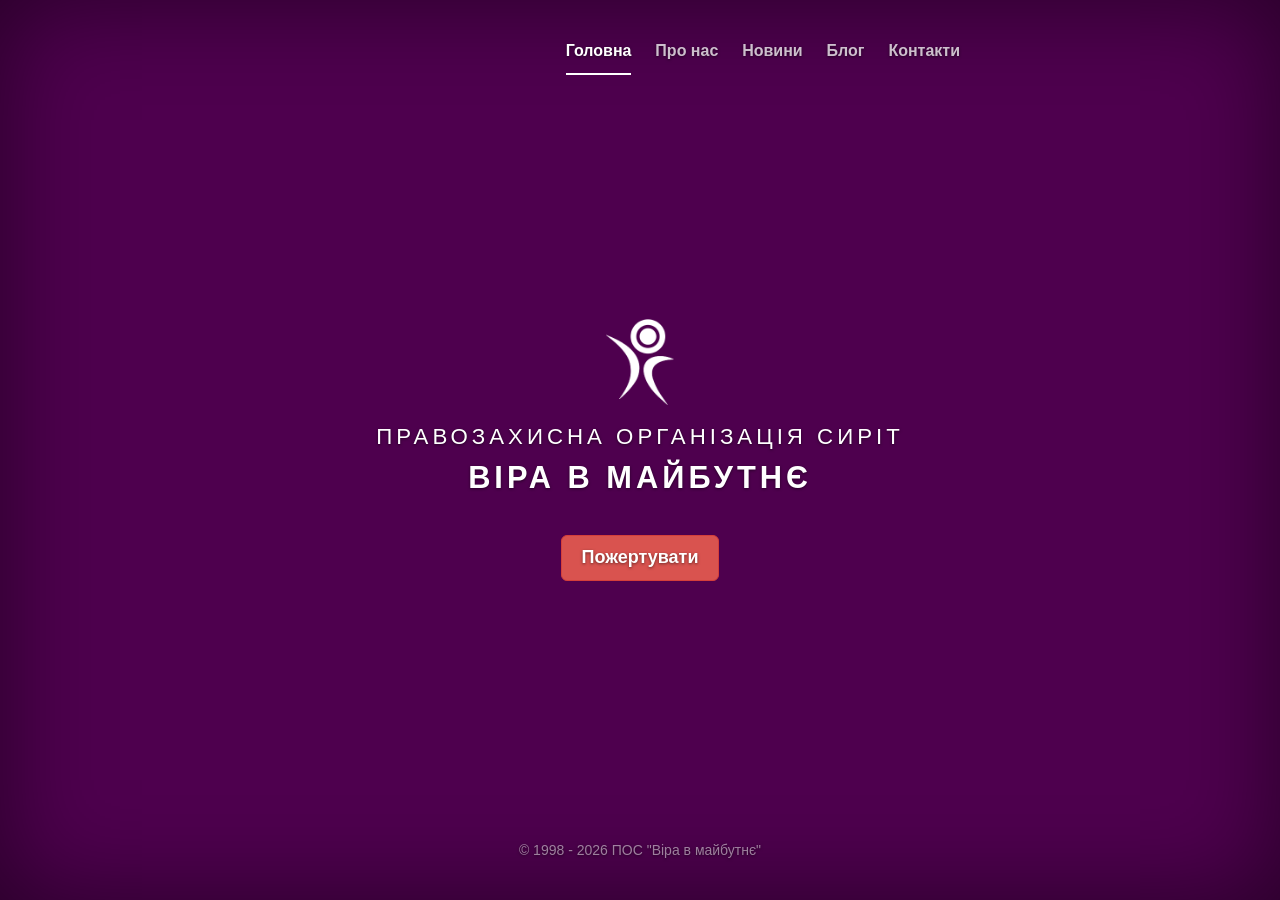
<file: index.html>
<!DOCTYPE html>
<html lang="ua">
	<head>
		<meta charset="utf-8">
		<meta http-equiv="X-UA-Compatible" content="IE=edge">
		<meta name="viewport" content="width=device-width, initial-scale=1">
		<meta name="description" content="Веб-сайт Офіційного інтернет-представництва ПОС Віра в майбутнє.">
		<meta name="keywords" content="офіційний сайт організації, віра в майбутнє, україна, правозахисна організація сиріт, звіти, сироти, відео, новини,, сирота фото, документи, івано-франківськ, сирітство">
		<link rel="icon" href="favicon.ico">
		<title>Офіційне інтернет-представництво правозахисної організації сиріт "Віра в майбутнє"</title>
		<link href="css/bootstrap.min.css" rel="stylesheet">
		<link href="css/cover.css" rel="stylesheet">
		<link href="css/orphan.css" rel="stylesheet">
		<link href="css/animate.min.css" rel="stylesheet">
		<!-- Just for debugging purposes. Don't actually copy these 2 lines! -->
		<!--[if lt IE 9]><script src="js/assets/ie8-responsive-file-warning.js"></script><![endif]-->
		<script src="js/assets/ie-emulation-modes-warning.js"></script>
		<!-- IE10 viewport hack for Surface/desktop Windows 8 bug -->
		<script src="js/assets/ie10-viewport-bug-workaround.js"></script>
		<!-- HTML5 shim and Respond.js IE8 support of HTML5 elements and media queries -->
		<!--[if lt IE 9]>
			<script src="https://oss.maxcdn.com/html5shiv/3.7.2/html5shiv.min.js"></script>
			<script src="https://oss.maxcdn.com/respond/1.4.2/respond.min.js"></script>
		<![endif]-->
	</head>
	<body>
		<div class="site-wrapper">
			<div class="site-wrapper-inner">
				<div class="cover-container">
					<div class="masthead clearfix">
						<div class="inner">
							<h3 class="masthead-brand">&nbsp;</h3>
							<ul class="nav masthead-nav">
								<li class="active"><a href="http://www.orphan.org.ua/">Головна</a></li>
                                <li><a href="http://www.orphan.org.ua/about.html">Про нас</a></li>
								<li><a href="http://news.orphan.org.ua/">Новини</a></li>
								<li><a href="http://blog.orphan.org.ua/">Блог</a></li>
								<li><a href="http://contacts.orphan.org.ua/">Контакти</a></li>
							</ul>
						</div>
					</div>
					<div class="inner cover">
						<div class="org">
							<span id="anim-img"><img src="images/logotype.png" alt="logotype" class="animated rollIn"></span>
							<span id="anim-h2"><h2 class="animated bounceInLeft">Правозахисна організація сиріт</h2></span>
							<span id="anim-h1"><h1 class="animated bounceInRight">Віра в майбутнє</h1></span>
                            <div class="donate" style="margin-top:40px;">
                                <a href="http://www.orphan.org.ua/donate.html" class="btn btn-danger btn-lg" role="button">Пожертувати</a>
                            </div>
						</div>
					</div>
					<div class="mastfoot">
						<div class="inner">
							<p>&copy; 1998 - 2026 ПОС "Віра в майбутнє"</p>
						</div>
					</div>
				</div>
			</div>
		</div>
		<script src="js/vendor/jquery-1.11.1.min.js"></script>
		<script src="js/bootstrap.min.js"></script>
		<script src="js/assets/docs.min.js"></script>
	</body>
</html>
</file>
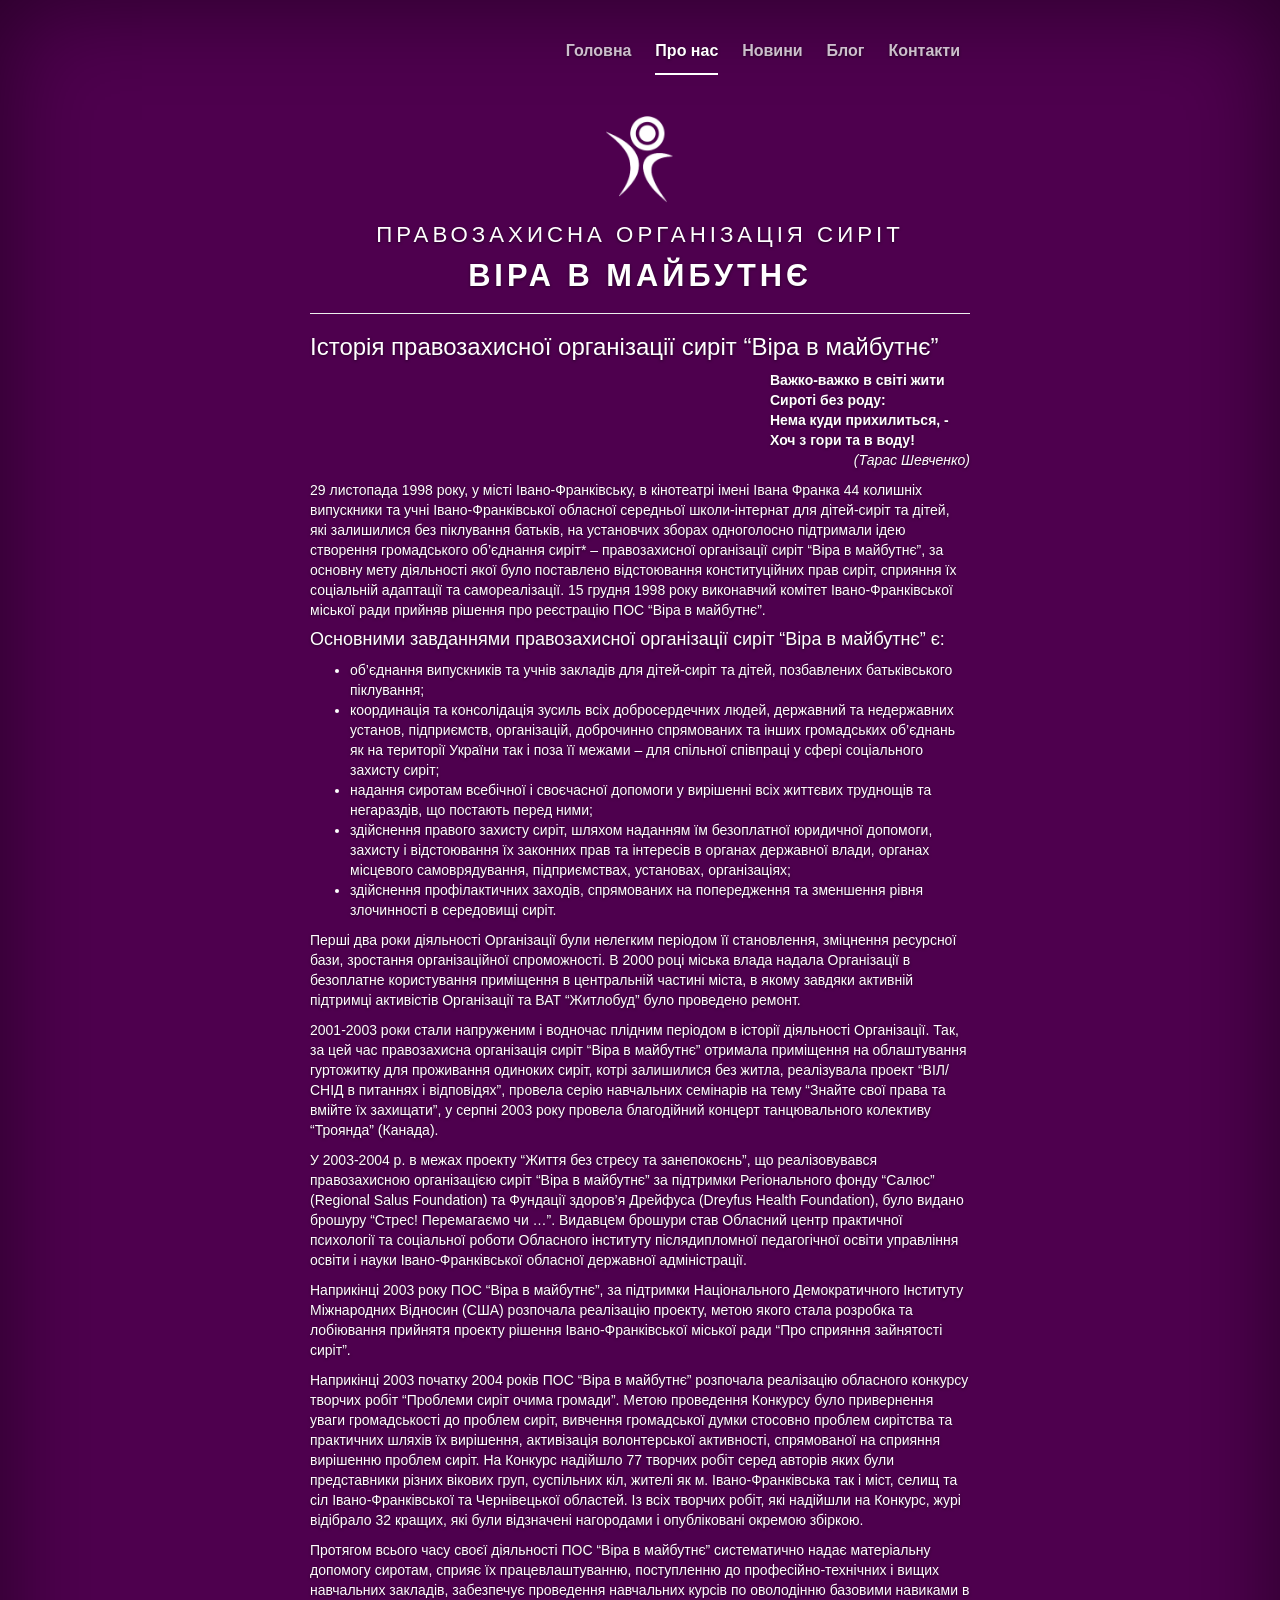
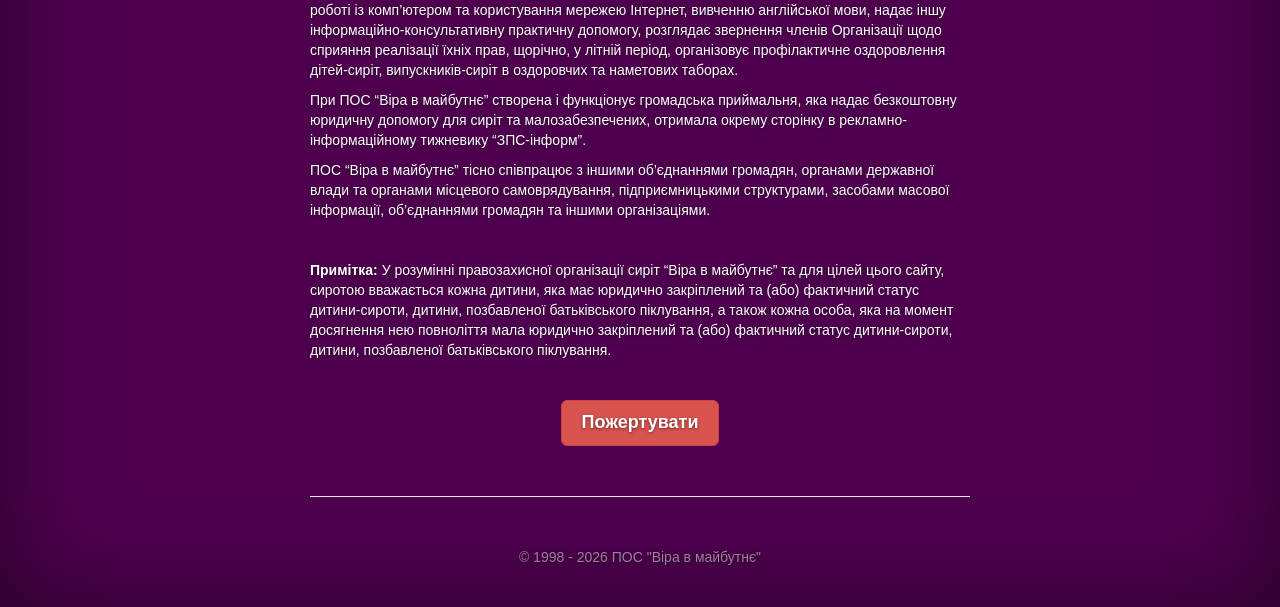
<file: about.html>
<!DOCTYPE html>
<html lang="ua">
	<head>
		<meta charset="utf-8">
		<meta http-equiv="X-UA-Compatible" content="IE=edge">
		<meta name="viewport" content="width=device-width, initial-scale=1">
		<meta name="description" content="Веб-сайт Офіційного інтернет-представництва ПОС Віра в майбутнє.">
		<meta name="keywords" content="офіційний сайт організації, віра в майбутнє, україна, правозахисна організація сиріт, звіти, сироти, відео, новини,, сирота фото, документи, івано-франківськ, сирітство">
		<link rel="icon" href="favicon.ico">
		<title>Про правозахисну організацію сиріт "Віра в майбутнє"</title>
		<link href="css/bootstrap.min.css" rel="stylesheet">
        <link href="css/subpage.css" rel="stylesheet">
		<link href="css/orphan.css" rel="stylesheet">
		<link href="css/animate.min.css" rel="stylesheet">
		<!-- Just for debugging purposes. Don't actually copy these 2 lines! -->
		<!--[if lt IE 9]><script src="js/assets/ie8-responsive-file-warning.js"></script><![endif]-->
		<script src="js/assets/ie-emulation-modes-warning.js"></script>
		<!-- IE10 viewport hack for Surface/desktop Windows 8 bug -->
		<script src="js/assets/ie10-viewport-bug-workaround.js"></script>
		<!-- HTML5 shim and Respond.js IE8 support of HTML5 elements and media queries -->
		<!--[if lt IE 9]>
			<script src="https://oss.maxcdn.com/html5shiv/3.7.2/html5shiv.min.js"></script>
			<script src="https://oss.maxcdn.com/respond/1.4.2/respond.min.js"></script>
		<![endif]-->
	</head>
	<body>
		<div class="site-wrapper">
			<div class="site-wrapper-inner">
				<div class="cover-container">
					<div class="masthead clearfix">
						<div class="inner">
							<h3 class="masthead-brand">&nbsp;</h3>
							<ul class="nav masthead-nav">
								<li><a href="http://www.orphan.org.ua/">Головна</a></li>
                                <li class="active"><a href="http://www.orphan.org.ua/about.html">Про нас</a></li>
								<li><a href="http://news.orphan.org.ua/">Новини</a></li>
								<li><a href="http://blog.orphan.org.ua/">Блог</a></li>
								<li><a href="http://contacts.orphan.org.ua/">Контакти</a></li>
							</ul>
						</div>
					</div>
					<div class="inner cover">
						<div class="org">
							<span id="anim-img"><img src="images/logotype.png" alt="logotype" class="animated rollIn"></span>
							<span id="anim-h2"><h2 class="animated bounceInLeft">Правозахисна організація сиріт</h2></span>
							<span id="anim-h1"><h1 class="animated bounceInRight">Віра в майбутнє</h1></span>
						</div>
                        <div class="content">
                            <hr/>
                            <h3>Історія правозахисної організації сиріт “Віра в майбутнє”</h3>
                            <p class="lyrics"><span class="textlyrics"><strong>Важко-важко в світі жити<br/>Сироті без роду:<br/>Нема куди прихилиться, -<br/>Хоч з гори та в воду!</strong><br/><i>(Тарас Шевченко)</i></span></p>
                            <p>29 листопада 1998 року, у місті Івано-Франківську, в кінотеатрі імені Івана Франка 44 колишніх випускники та учні Івано-Франківської обласної середньої школи-інтернат для дітей-сиріт та дітей, які залишилися без піклування батьків, на установчих зборах одноголосно підтримали ідею створення громадського об’єднання сиріт* – правозахисної організації сиріт “Віра в майбутнє”, за основну мету діяльності якої було поставлено відстоювання конституційних прав сиріт, сприяння їх соціальній адаптації та самореалізації. 15 грудня 1998 року виконавчий комітет Івано-Франківської міської ради прийняв рішення про реєстрацію ПОС “Віра в майбутнє”.</p>
                            <h4>Основними завданнями правозахисної організації сиріт “Віра в майбутнє” є:</h4>
                            <ul>
                                <li>об’єднання випускників та учнів закладів для дітей-сиріт та дітей, позбавлених батьківського піклування;</li>
                                <li>координація та консолідація зусиль всіх добросердечних людей, державний та недержавних установ, підприємств, організацій, доброчинно спрямованих та інших громадських об’єднань як на території України так і поза її межами – для спільної співпраці у сфері соціального захисту сиріт;</li>
                                <li>надання сиротам всебічної і своєчасної допомоги у вирішенні всіх життєвих труднощів та негараздів, що постають перед ними;</li>
                                <li>здійснення правого захисту сиріт, шляхом наданням їм безоплатної юридичної допомоги, захисту і відстоювання їх законних прав та інтересів в органах державної влади, органах місцевого самоврядування, підприємствах, установах, організаціях;</li>
                                <li>здійснення профілактичних заходів, спрямованих на попередження та зменшення рівня злочинності в середовищі сиріт.</li>
                            </ul>
                            <p>Перші два роки діяльності Організації були нелегким періодом її становлення, зміцнення ресурсної бази, зростання організаційної спроможності. В 2000 році міська влада надала Організації в безоплатне користування приміщення в центральній частині міста, в якому завдяки активній підтримці активістів Організації та ВАТ “Житлобуд” було проведено ремонт.</p>
                            <p>2001-2003 роки стали напруженим і водночас плідним періодом в історії діяльності Організації. Так, за цей час правозахисна організація сиріт “Віра в майбутнє” отримала приміщення на облаштування гуртожитку для проживання одиноких сиріт, котрі залишилися без житла, реалізувала проект “ВІЛ/СНІД в питаннях і відповідях”, провела серію навчальних семінарів на тему “Знайте свої права та вмійте їх захищати”, у серпні 2003 року провела благодійний концерт танцювального колективу “Троянда” (Канада).</p>
                            <p>У 2003-2004 р. в межах проекту “Життя без стресу та занепокоєнь”, що реалізовувався правозахисною організацією сиріт “Віра в майбутнє” за підтримки Регіонального фонду “Салюс” (Regional Salus Foundation) та Фундації здоров’я Дрейфуса (Dreyfus Health Foundation), було видано брошуру “Стрес! Перемагаємо чи …”. Видавцем брошури став Обласний центр практичної психології та соціальної роботи Обласного інституту післядипломної педагогічної освіти управління освіти і науки Івано-Франківської обласної державної адміністрації.</p>
                            <p>Наприкінці 2003 року ПОС “Віра в майбутнє”, за підтримки Національного Демократичного Інституту Міжнародних Відносин (США) розпочала реалізацію проекту, метою якого стала розробка та лобіювання прийнятя проекту рішення Івано-Франківської міської ради “Про сприяння зайнятості сиріт”.</p>
                            <p>Наприкінці 2003 початку 2004 років ПОС “Віра в майбутнє” розпочала реалізацію обласного конкурсу творчих робіт “Проблеми сиріт очима громади”. Метою проведення Конкурсу було привернення уваги громадськості до проблем сиріт, вивчення громадської думки стосовно проблем сирітства та практичних шляхів їх вирішення, активізація волонтерської активності, спрямованої на сприяння вирішенню проблем сиріт. На Конкурс надійшло 77 творчих робіт серед авторів яких були представники різних вікових груп, суспільних кіл, жителі як м. Івано-Франківська так і міст, селищ та сіл Івано-Франківської та Чернівецької областей. Із всіх творчих робіт, які надійшли на Конкурс, журі відібрало 32 кращих, які були відзначені нагородами і опубліковані окремою збіркою.</p>
                            <p>Протягом всього часу своєї діяльності ПОС “Віра в майбутнє” систематично надає матеріальну допомогу сиротам, сприяє їх працевлаштуванню, поступленню до професійно-технічних і вищих навчальних закладів, забезпечує проведення навчальних курсів по оволодінню базовими навиками в роботі із комп’ютером та користування мережею Інтернет, вивченню англійської мови, надає іншу інформаційно-консультативну практичну допомогу, розглядає звернення членів Організації щодо сприяння реалізації їхніх прав, щорічно, у літній період, організовує профілактичне оздоровлення дітей-сиріт, випускників-сиріт в оздоровчих та наметових таборах.</p>
                            <p>При ПОС “Віра в майбутнє” створена і функціонує громадська приймальня, яка надає безкоштовну юридичну допомогу для сиріт та малозабезпечених, отримала окрему сторінку в рекламно-інформаційному тижневику “ЗПС-інформ”.</p>
                            <p>ПОС “Віра в майбутнє” тісно співпрацює з іншими об’єднаннями громадян, органами державної влади та органами місцевого самоврядування, підприємницькими структурами, засобами масової інформації, об’єднаннями громадян та іншими організаціями.</p>
                            <p>&nbsp;</p>
                            <p><strong>Примітка:</strong> У розумінні правозахисної організації сиріт “Віра в майбутнє” та для цілей цього сайту, сиротою вважається кожна дитини, яка має юридично закріплений та (або) фактичний статус дитини-сироти, дитини, позбавленої батьківського піклування, а також кожна особа, яка на момент досягнення нею повноліття мала юридично закріплений та (або) фактичний статус дитини-сироти, дитини, позбавленої батьківського піклування.</p>
                            <p>&nbsp;</p>
                            <p class="text-center">
                                <a href="http://www.orphan.org.ua/donate.html" class="btn btn-danger btn-lg" role="button" target="_blank">Пожертувати</a>
                            </p>
                            <p>&nbsp;</p>
                            <hr/>
                        </div>
					</div>
					<div class="mastfoot">
						<div class="inner">
							<p>&copy; 1998 - 2026 ПОС "Віра в майбутнє"</p>
						</div>
					</div>
				</div>
			</div>
		</div>
		<script src="js/vendor/jquery-1.11.1.min.js"></script>
		<script src="js/bootstrap.min.js"></script>
		<script src="js/assets/docs.min.js"></script>
	</body>
</html>
</file>
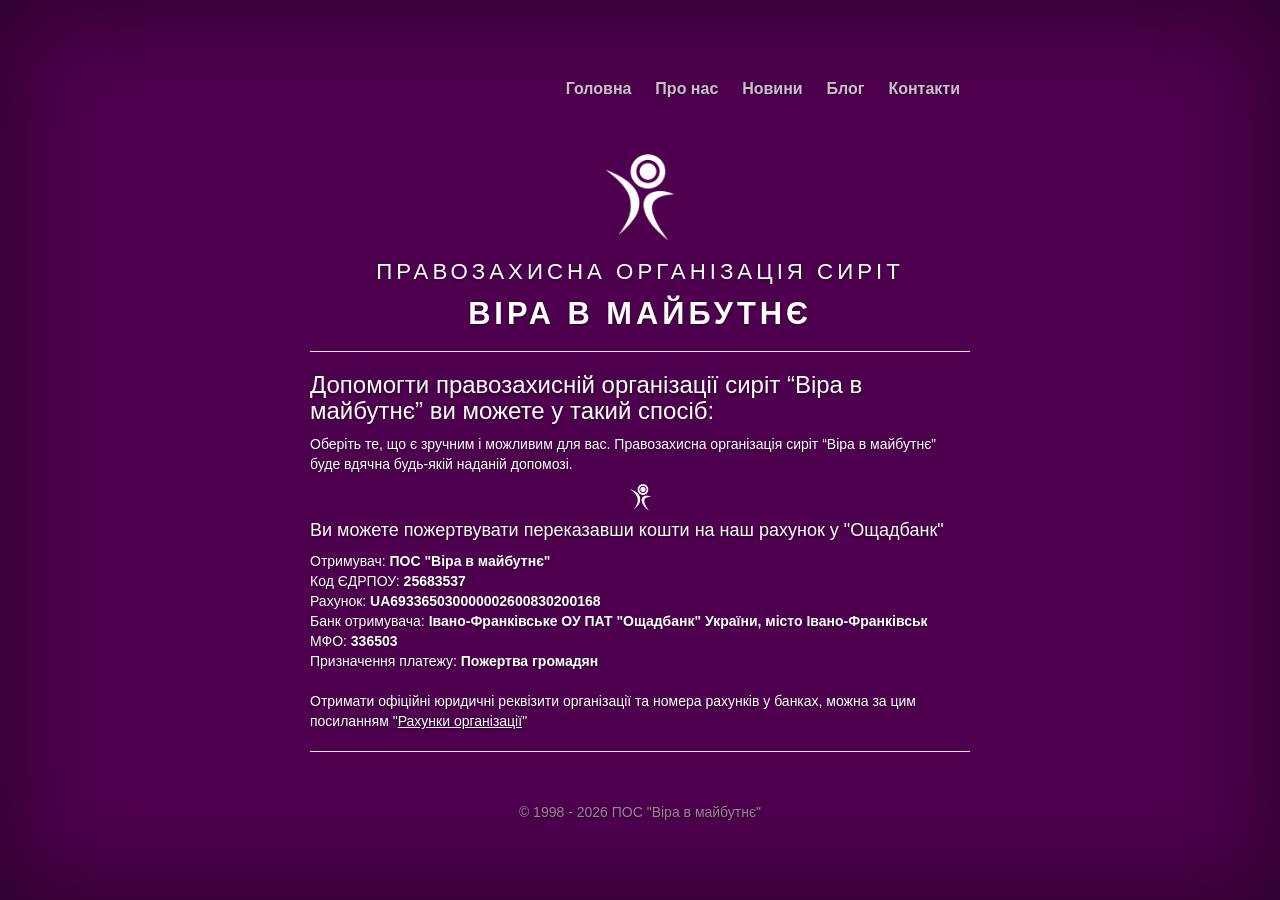
<file: donate.html>
<!DOCTYPE html>
<html lang="ua">
	<head>
		<meta charset="utf-8">
		<meta http-equiv="X-UA-Compatible" content="IE=edge">
		<meta name="viewport" content="width=device-width, initial-scale=1">
		<meta name="description" content="Пожертви та підтримка для правозахисна організація сиріт Віра в майбутнє.">
		<meta name="keywords" content="donate, допомогти, віра в майбутнє, україна, правозахисна організація сиріт, donation, звіти, сироти, відео, домомога, підтримати, сирота фото, документи, івано-франківськ, сирітство">
		<link rel="icon" href="favicon.ico">
		<title>Пожертвувати правозахисній організації сиріт "Віра в майбутнє"</title>
		<link href="css/bootstrap.min.css" rel="stylesheet">
        <link href="css/subpage.css" rel="stylesheet">
		<link href="css/orphan.css" rel="stylesheet">
		<link href="css/animate.min.css" rel="stylesheet">
		<!-- Just for debugging purposes. Don't actually copy these 2 lines! -->
		<!--[if lt IE 9]><script src="js/assets/ie8-responsive-file-warning.js"></script><![endif]-->
		<script src="js/assets/ie-emulation-modes-warning.js"></script>
		<!-- IE10 viewport hack for Surface/desktop Windows 8 bug -->
		<script src="js/assets/ie10-viewport-bug-workaround.js"></script>
		<!-- HTML5 shim and Respond.js IE8 support of HTML5 elements and media queries -->
		<!--[if lt IE 9]>
			<script src="https://oss.maxcdn.com/html5shiv/3.7.2/html5shiv.min.js"></script>
			<script src="https://oss.maxcdn.com/respond/1.4.2/respond.min.js"></script>
		<![endif]-->
	</head>
	<body>
		<div class="site-wrapper">
			<div class="site-wrapper-inner">
				<div class="cover-container">
					<div class="masthead clearfix">
						<div class="inner">
							<h3 class="masthead-brand">&nbsp;</h3>
							<ul class="nav masthead-nav">
								<li><a href="http://www.orphan.org.ua/">Головна</a></li>
                                <li><a href="http://www.orphan.org.ua/about.html">Про нас</a></li>
								<li><a href="http://news.orphan.org.ua/">Новини</a></li>
								<li><a href="http://blog.orphan.org.ua/">Блог</a></li>
								<li><a href="http://contacts.orphan.org.ua/">Контакти</a></li>
							</ul>
						</div>
					</div>
					<div class="inner cover">
						<div class="org">
							<span id="anim-img"><img src="images/logotype.png" alt="logotype" class="animated rollIn"></span>
							<span id="anim-h2"><h2 class="animated bounceInLeft">Правозахисна організація сиріт</h2></span>
							<span id="anim-h1"><h1 class="animated bounceInRight">Віра в майбутнє</h1></span>
						</div>
                        <div class="content">
                            <hr/>
                            <h3>Допомогти правозахисній організації сиріт “Віра в майбутнє” ви можете у такий спосіб:</h3>
                            <p>Оберіть те, що є зручним і можливим для вас. Правозахисна організація сиріт “Віра в майбутнє” буде вдячна будь-якій наданій допомозі.</p>
                            <p class="text-center"><img src="images/logotype.png" alt="logotype" style="width:1.5em;"></p>
                            <h4>Ви можете пожертвувати переказавши кошти на наш рахунок у "Ощадбанк"</h4>
                                <address>
                                    Отримувач: <strong>ПОС "Віра в майбутнє"</strong><br>
                                    Код ЄДРПОУ: <strong>25683537</strong><br>
                                    Рахунок: <strong>UA693365030000002600830200168</strong><br>
                                    Банк отримувача: <strong>Івано-Франківське ОУ ПАТ "Ощадбанк" України, місто Івано-Франківськ</strong><br>
                                    МФО: <strong>336503</strong><br>
                                    Призначення платежу: <strong>Пожертва громадян</strong>
                                </address>
                            <p>Отримати офіційні юридичні реквізити організації та номера рахунків у банках, можна за цим посиланням "<a style="text-decoration: underline;" href="http://contacts.orphan.org.ua/2017/06/contacts-organisation.html" target="_blank">Рахунки організації</a>"</p>

                            <hr/>
                        </div>
					</div>
					<div class="mastfoot">
						<div class="inner">
							<p>&copy; 1998 - 2026 ПОС "Віра в майбутнє"</p>
						</div>
					</div>
				</div>
			</div>
		</div>
		<script src="js/vendor/jquery-1.11.1.min.js"></script>
		<script src="js/bootstrap.min.js"></script>
		<script src="js/assets/docs.min.js"></script>
        <script type="text/javascript" src="https://blockchain.info/Resources/js/pay-now-button.js"></script>
	</body>
</html>
</file>
<file: css/cover.css>
/*
 * Globals
 */

/* Links */
a,
a:focus,
a:hover {
	color: #fff;
}

/* Custom default button */
.btn-default,
.btn-default:hover,
.btn-default:focus {
	color: #333;
	text-shadow: none; /* Prevent inheritence from `body` */
	background-color: #fff;
	border: 1px solid #fff;
}


/*
 * Base structure
 */

html,
body {
	height: 100%;
	background-color: #4e004e;
}
body {
	color: #fff;
	text-align: center;
	text-shadow: 0 1px 3px rgba(0,0,0,.5);
}

/* Extra markup and styles for table-esque vertical and horizontal centering */
.site-wrapper {
	display: table;
	width: 100%;
	height: 100%; /* For at least Firefox */
	min-height: 100%;
	-webkit-box-shadow: inset 0 0 100px rgba(0,0,0,.5);
			box-shadow: inset 0 0 100px rgba(0,0,0,.5);
}
.site-wrapper-inner {
	display: table-cell;
	vertical-align: top;
}
.cover-container {
	margin-right: auto;
	margin-left: auto;
}

/* Padding for spacing */
.inner {
	padding: 30px;
}


/*
 * Header
 */
.masthead-brand {
	margin-top: 10px;
	margin-bottom: 10px;
}

.masthead-nav > li {
	display: inline-block;
}
.masthead-nav > li + li {
	margin-left: 20px;
}
.masthead-nav > li > a {
	padding-right: 0;
	padding-left: 0;
	font-size: 16px;
	font-weight: bold;
	color: #fff; /* IE8 proofing */
	color: rgba(255,255,255,.75);
	border-bottom: 2px solid transparent;
}
.masthead-nav > li > a:hover,
.masthead-nav > li > a:focus {
	background-color: transparent;
	border-bottom-color: #a9a9a9;
	border-bottom-color: rgba(255,255,255,.25);
}
.masthead-nav > .active > a,
.masthead-nav > .active > a:hover,
.masthead-nav > .active > a:focus {
	color: #fff;
	border-bottom-color: #fff;
}

@media (min-width: 768px) {
	.masthead-brand {
		float: left;
	}
	.masthead-nav {
		float: right;
	}
}


/*
 * Cover
 */

.cover {
	padding: 0 20px;
}
.cover .btn-lg {
	padding: 10px 20px;
	font-weight: bold;
}


/*
 * Footer
 */

.mastfoot {
	color: #999; /* IE8 proofing */
	color: rgba(255,255,255,.5);
}


/*
 * Affix and center
 */

@media (min-width: 768px) {
	/* Pull out the header and footer */
	.masthead {
		position: fixed;
		top: 0;
	}
	.mastfoot {
		position: fixed;
		bottom: 0;
	}
	/* Start the vertical centering */
	.site-wrapper-inner {
		vertical-align: middle;
	}
	/* Handle the widths */
	.masthead,
	.mastfoot,
	.cover-container {
		width: 100%; /* Must be percentage or pixels for horizontal alignment */
	}
}

@media (min-width: 992px) {
	.masthead,
	.mastfoot,
	.cover-container {
		width: 700px;
	}
}
</file>
<file: css/orphan.css>
.navbar-inverse {
	background-color: #4e004e;
	border-color: #400040;
}

.navbar-inverse .navbar-nav>.active>a, .navbar-inverse .navbar-nav>.active>a:hover, .navbar-inverse .navbar-nav>.active>a:focus {
	color: #fff;
	background-color: #400040;
}

.navbar-inverse .navbar-nav>li>a { color: #c3aac3; }
.navbar-inverse .navbar-toggle { border-color:#400040; }
.navbar-inverse .navbar-toggle:hover,.navbar-inverse .navbar-toggle:focus { background-color:#400040; }

.inner .org img { width: 4.8em; }

.inner .org h1 {
	font-family: 'Arial Black', Arial, Helvetica, sans-serif;
	font-size: 2.2em;
	font-weight: bold;
	text-transform: uppercase;
	letter-spacing: 4px;
	text-align: center;
	text-decoration: none;
	margin-top: 12px;
}

.inner .org h2 {
	font-family: 'Arial', Helvetica, sans-serif;
	color: #fff;
	font-weight: normal;
	font-size: 1.59em;
	text-transform: uppercase;
	letter-spacing: 4px;
	text-align: center;
	text-decoration: none;
}
</file>
<file: css/subpage.css>
/*
 * Globals
 */

/* Links */
a,
a:focus,
a:hover {
	color: #fff;
}

/* Custom default button */
.btn-default,
.btn-default:hover,
.btn-default:focus {
	color: #333;
	text-shadow: none; /* Prevent inheritence from `body` */
	background-color: #fff;
	border: 1px solid #fff;
}


/*
 * Base structure
 */

html,
body {
	height: 100%;
	background-color: #4e004e;
}
body {
	color: #fff;
	/*text-align: center;*/
	text-shadow: 0 1px 3px rgba(0,0,0,.5);
}

/* Extra markup and styles for table-esque vertical and horizontal centering */
.site-wrapper {
	display: table;
	width: 100%;
	height: 100%; /* For at least Firefox */
	min-height: 100%;
	-webkit-box-shadow: inset 0 0 100px rgba(0,0,0,.5);
			box-shadow: inset 0 0 100px rgba(0,0,0,.5);
}
.site-wrapper-inner {
	display: table-cell;
	vertical-align: top;
}
.cover-container {
	margin-right: auto;
	margin-left: auto;
}

/* Padding for spacing */
.inner {
	padding: 30px;
}

.org {
    text-align: center;
}

/*
 * Header
 */
.masthead {
    text-align: center;
}
.masthead-brand {
	margin-top: 10px;
	margin-bottom: 10px;
}

.masthead-nav > li {
	display: inline-block;
}
.masthead-nav > li + li {
	margin-left: 20px;
}
.masthead-nav > li > a {
	padding-right: 0;
	padding-left: 0;
	font-size: 16px;
	font-weight: bold;
	color: #fff; /* IE8 proofing */
	color: rgba(255,255,255,.75);
	border-bottom: 2px solid transparent;
}
.masthead-nav > li > a:hover,
.masthead-nav > li > a:focus {
	background-color: transparent;
	border-bottom-color: #a9a9a9;
	border-bottom-color: rgba(255,255,255,.25);
}
.masthead-nav > .active > a,
.masthead-nav > .active > a:hover,
.masthead-nav > .active > a:focus {
	color: #fff;
	border-bottom-color: #fff;
}

@media (min-width: 768px) {
	.masthead-brand {
		float: left;
	}
	.masthead-nav {
		float: right;
	}
}


/*
 * Cover
 */

.cover {
	padding: 0 20px;
}
.cover .btn-lg {
	padding: 10px 20px;
	font-weight: bold;
}
.lyrics {
    text-align: -webkit-right;
}
.textlyrics {
    display: block;
    width: 200px;
    text-align: left;
}
.textlyrics i {
    display: block;
    text-align: right;
}


/*
 * Footer
 */

.mastfoot {
	color: #999; /* IE8 proofing */
	color: rgba(255,255,255,.5);
    text-align: center;
}


/*
 * Affix and center
 */

@media (min-width: 768px) {
	/* Pull out the header and footer */
	.masthead {
		top: 0;
        margin-bottom: 40px;
	}
	.mastfoot {
		/*position: fixed;*/
		bottom: 0;
	}
	/* Start the vertical centering */
	.site-wrapper-inner {
		vertical-align: middle;
	}
	/* Handle the widths */
	.masthead,
	.mastfoot,
	.cover-container {
		width: 100%; /* Must be percentage or pixels for horizontal alignment */
	}
}

@media (min-width: 992px) {
	.masthead,
	.mastfoot,
	.cover-container {
		width: 700px;
	}
}
</file>
